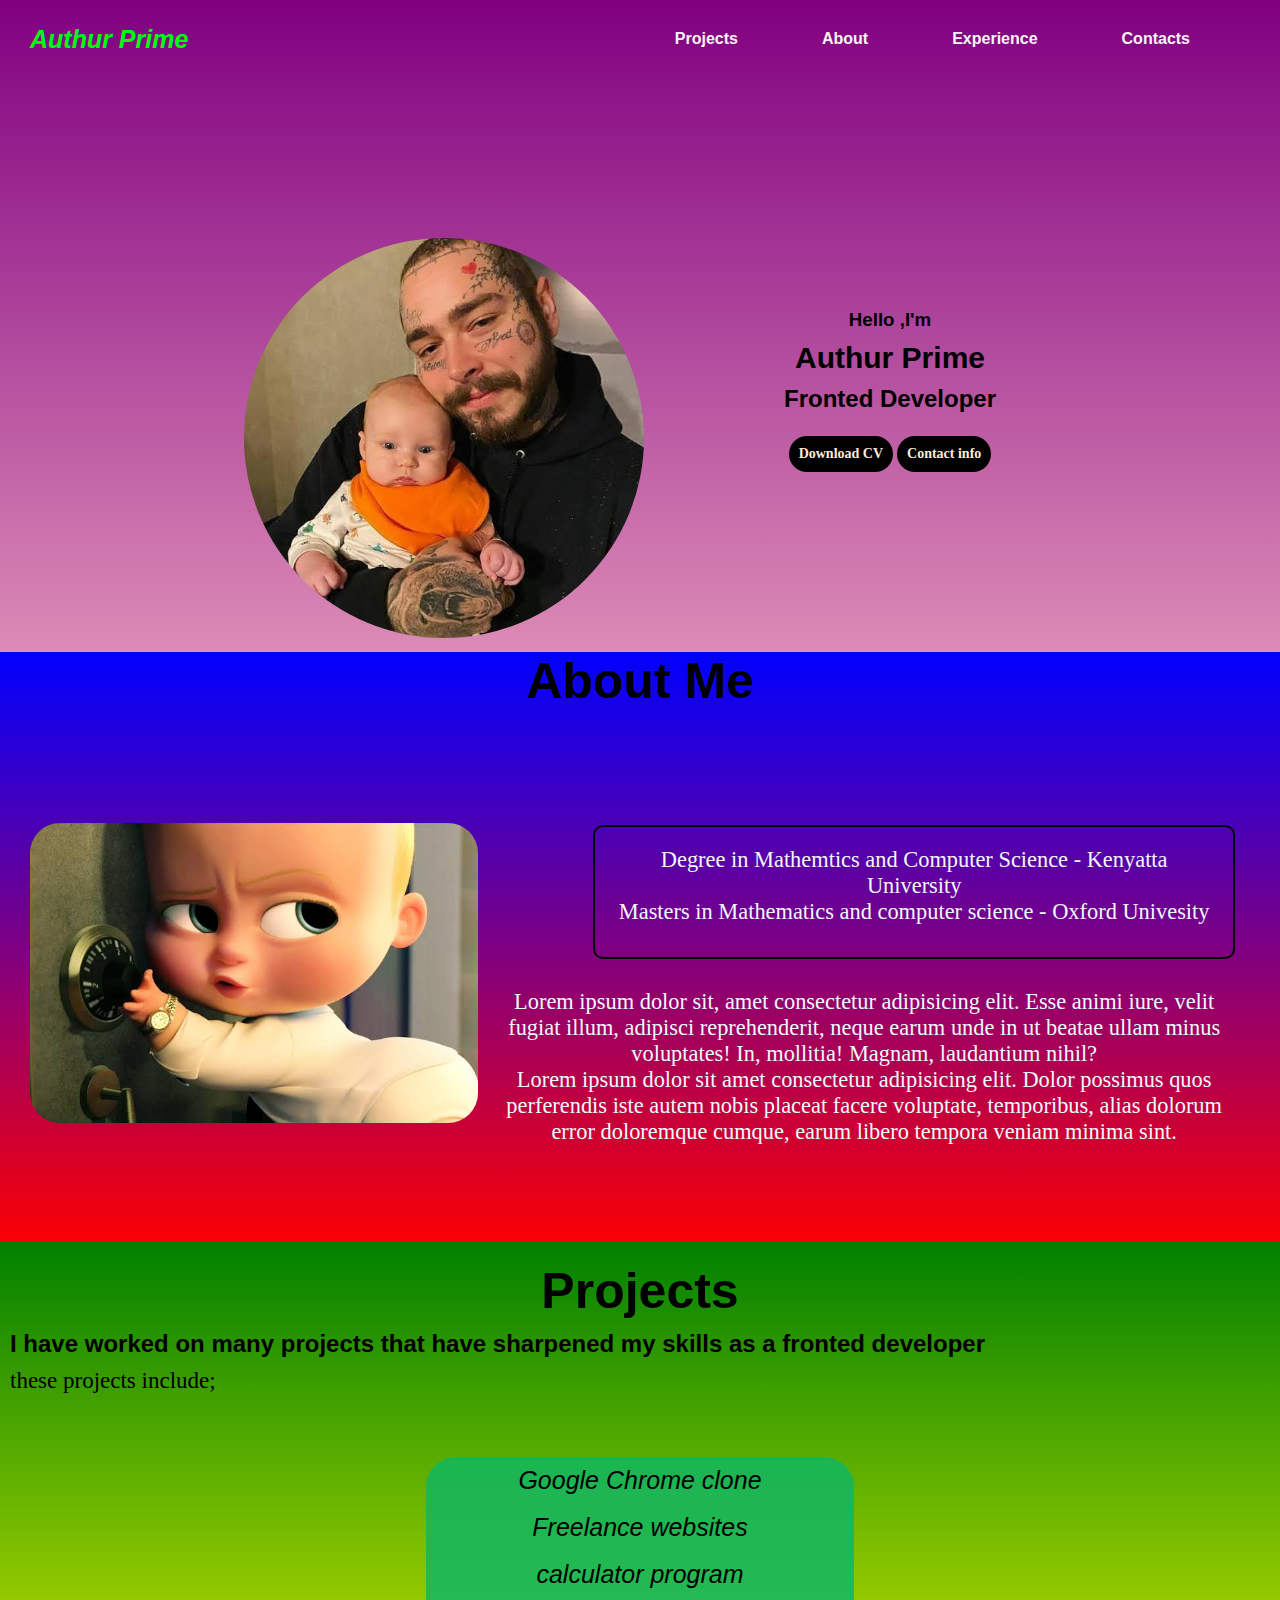
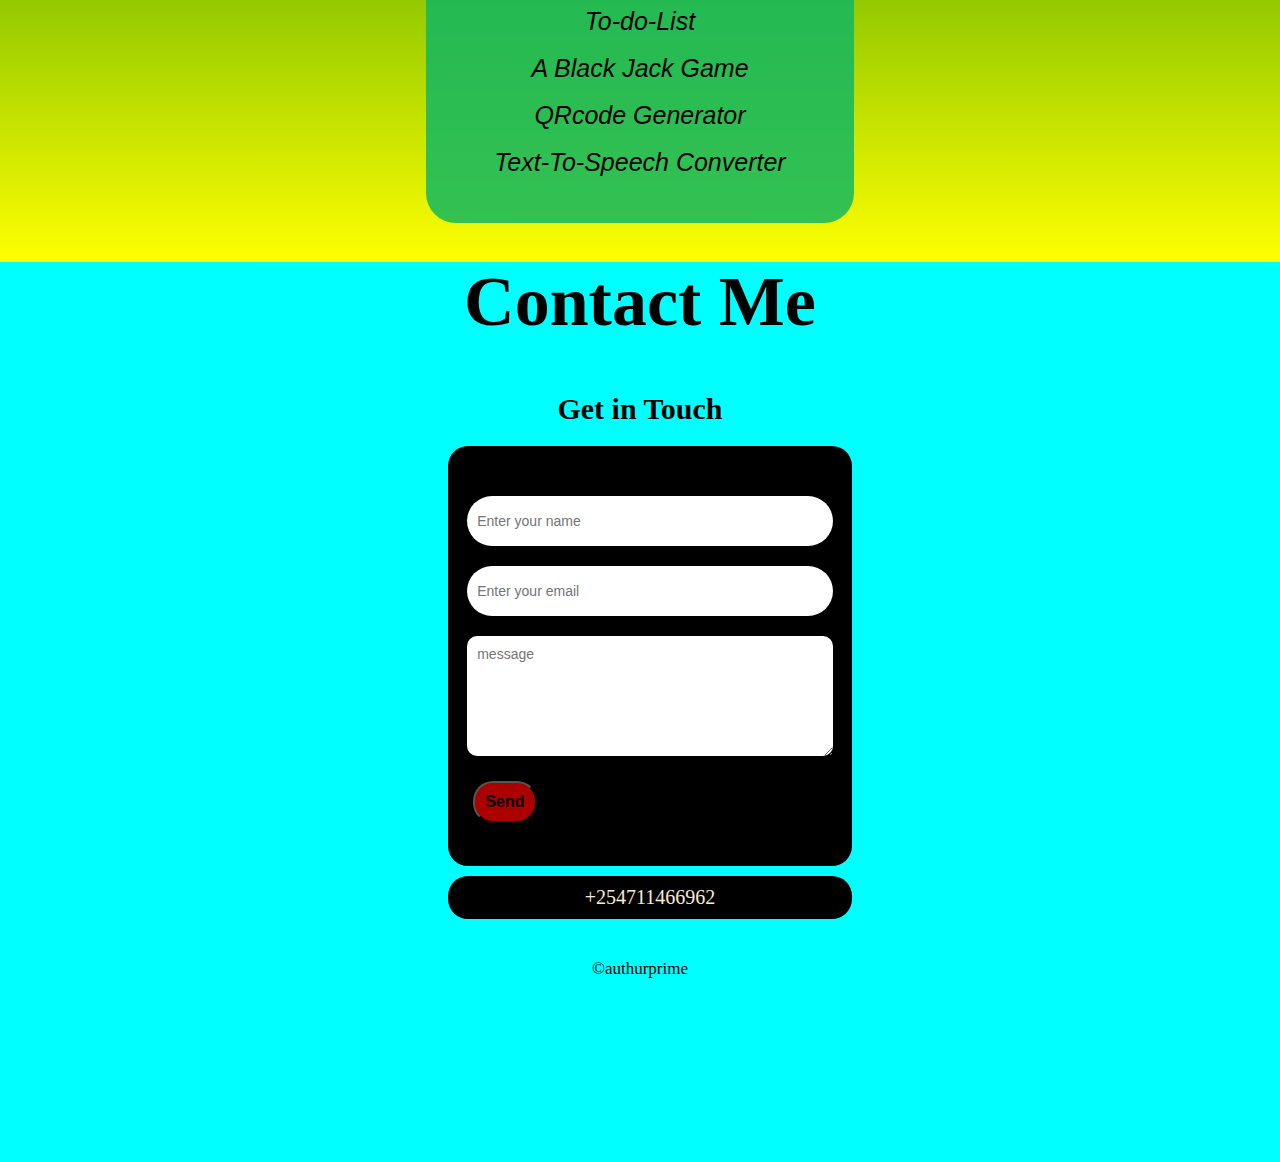
<file: index.html>
<!DOCTYPE html>
<html lang="en">
<head>
    <meta charset="UTF-8">
    <meta name="viewport" content="width=device-width, initial-scale=1.0">
    <title>Authur Prime</title>
    <link rel="stylesheet" href="landing.css">
    <link rel="stylesheet" href="about.css">
    <link rel="stylesheet" href="contact.css">
    <link rel="stylesheet" href="projects.css">
</head>
<body class="body1">
    <header>
        <div class="logo">Authur Prime</div>
        <nav class="nav-links">
            <ul>
                <li ><a target="_self" href="projects.html">Projects</a> </li>
                 <li ><a target="_self" href="about.html">About</a></li>
                  <li ><a href="#">Experience</a></li>
                   <li ><a target="_self" href="contacts.html">Contacts</a></li>

            </ul>
        </nav>
    </header>
    <section class="sec1">
        <div class="image">
            <img class="myimg" src="images (1).jpeg">
        </div>
        <div class="text">
            <h3>Hello ,I'm </h3>
            <h1>Authur Prime</h1>
            <h2>Fronted Developer</h2>
            <button>Download CV</button>
            <button><a href="contacts.html">Contact info</a></button>
        </div>
    </section>
        <section class="sec2">
        <h1>About Me</h1>
        <div class="about">
            <div class="bossbaby">
                <img src="images (6).jpeg" >
            </div>
            <div class="info">
                <div class="ee">
                    <div class="education">
                        <p>Degree in Mathemtics and Computer Science - Kenyatta University</p>
                        <p>Masters in Mathematics and computer science - Oxford Univesity</p>
                    </div>
                    
                </div>
                <div class="edp">
                    <p class="p1">Lorem ipsum dolor sit, amet consectetur adipisicing elit. Esse animi iure, velit fugiat illum, adipisci reprehenderit, neque earum unde in ut beatae ullam minus voluptates! In, mollitia! Magnam, laudantium nihil?</p>
                    <p>Lorem ipsum dolor sit amet consectetur adipisicing elit. Dolor possimus quos perferendis iste autem nobis placeat facere voluptate, temporibus, alias dolorum error doloremque cumque, earum libero tempora veniam minima sint.</p>
                </div>
            </div>

        </div>
    </section>
   
    <section class="sec4">
        <h1>Projects</h1>
        <h2>I have worked on many projects that have sharpened my skills as a fronted developer</h2>
        <p>these projects include;</p>
        <div class="projects-list">
            <ul>
                <li>Google Chrome clone</li>
                <li>Freelance websites</li>
                <li>calculator program</li>
                <li>To-do-List</li>
                <li>A Black Jack Game</li>
                <li>QRcode Generator</li>
                <li>Text-To-Speech Converter</li>
                </ul>
        </div>
    </section>
     <section class="sec3">
          <div class="cont">
            <h1>Contact Me</h1>
            <div class="Contact">
                <h3>Get in Touch</h3>
                <form action="https://api.web3forms.com/submit" method="POST" class="email">
                    <input type="hidden" name="access_key" value="29007040-fa35-4c67-ba3a-f7b22c3a7506">
                    <input name="name" id="name" type="text" placeholder="Enter your name">
                    <br>
                    <input type="email" name="email" id="email" placeholder="Enter your email">
                    <br>
                    <textarea name="message" id="ta" placeholder="message"></textarea>
                    <br>
                    <button type="submit" class="send">Send</button>
                    
            
                </form>
                <div class="mobile">
                    <a href="+2547111466962"> +254711466962</a>
            
                </div>
            </div>
        </div>
             
          <p class="cr">&COPY;authurprime</p>
    </section>
   
</body>
</html>
</file>
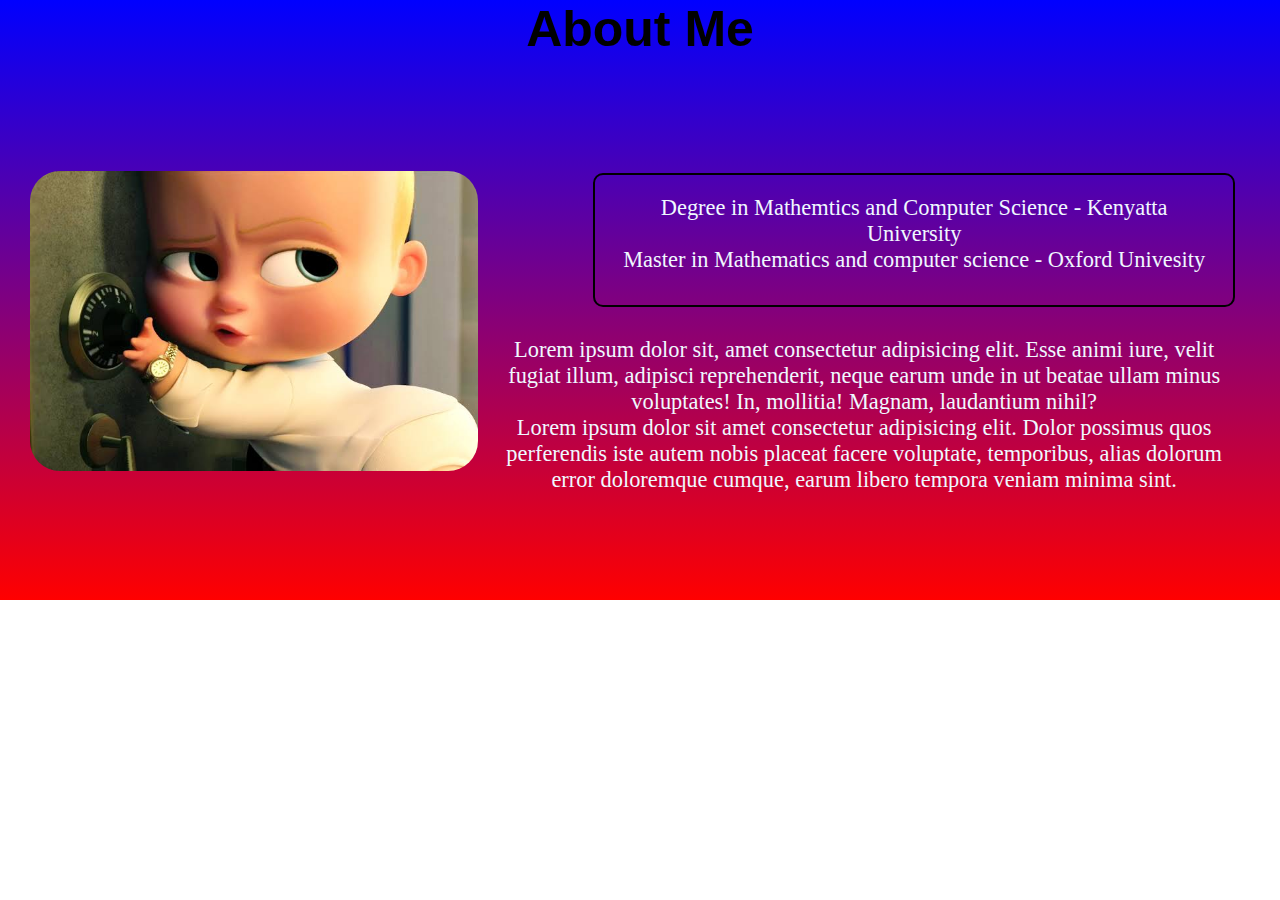
<file: about.html>
<!DOCTYPE html>
<html lang="en">
<head>
    <meta charset="UTF-8">
    <meta name="viewport" content="width=device-width, initial-scale=1.0">
    <title>About</title>
    <link rel="stylesheet" href="about.css">
</head>
<body >
    <section class="sec2">
        <h1>About Me</h1>
        <div class="about">
            <div class="bossbaby">
                <img src="images (6).jpeg" >
            </div>
            <div class="info">
                <div class="ee">
                    <div class="education">
                        <p>Degree in Mathemtics and Computer Science - Kenyatta University</p>
                        <p>Master in Mathematics and computer science - Oxford Univesity</p>
                    </div>
                    
                </div >
                <div class="edp">
                    <p class="p1">Lorem ipsum dolor sit, amet consectetur adipisicing elit. Esse animi iure, velit fugiat illum, adipisci reprehenderit, neque earum unde in ut beatae ullam minus voluptates! In, mollitia! Magnam, laudantium nihil?</p>
                    <p>Lorem ipsum dolor sit amet consectetur adipisicing elit. Dolor possimus quos perferendis iste autem nobis placeat facere voluptate, temporibus, alias dolorum error doloremque cumque, earum libero tempora veniam minima sint.</p>
                </div>
            </div>

        </div>
    </section>
</body>
</html>
</file>
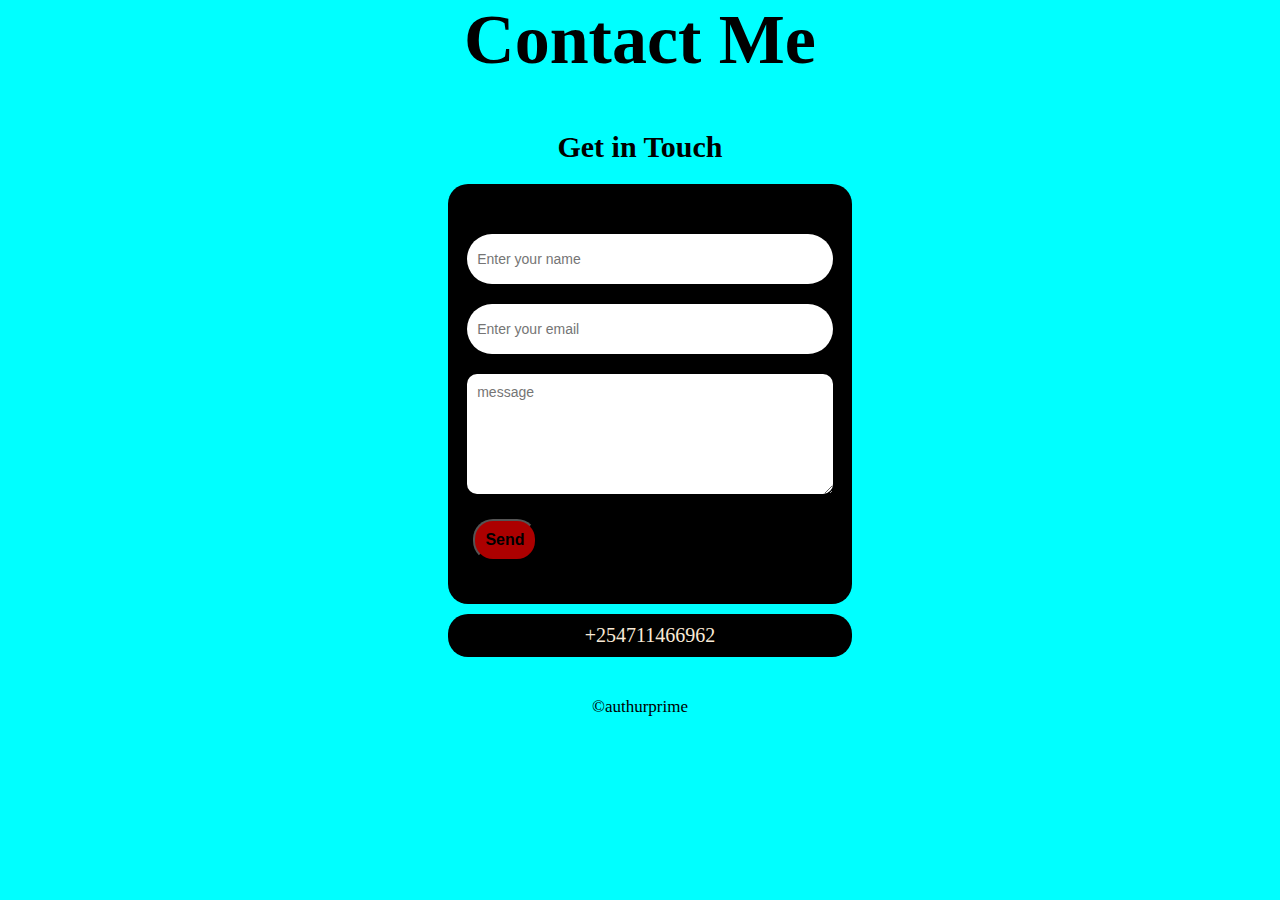
<file: contacts.html>
<!DOCTYPE html>
<html lang="en">
<head>
    <meta charset="UTF-8">
    <meta name="viewport" content="width=device-width, initial-scale=1.0">
    <title>Contact</title>
    <link rel="stylesheet" href="contact.css">
</head>
<body class="body3">
    <section class="sec3">
        <div class="cont">
            <h1>Contact Me</h1>
            <div class="Contact">
                <h3>Get in Touch</h3>
                <form action="https://api.web3forms.com/submit" method="POST" class="email">
                    <input type="hidden" name="access_key" value="29007040-fa35-4c67-ba3a-f7b22c3a7506">
                    <input name="name" id="name" type="text" placeholder="Enter your name">
                    <br>
                    <input type="email" name="email" id="email" placeholder="Enter your email">
                    <br>
                    <textarea name="message" id="ta" placeholder="message"></textarea>
                    <br>
                    <button type="submit" class="send">Send</button>
                    
            
                </form>
                <div class="mobile">
                    <a href="+2547111466962"> +254711466962</a>
            
                </div>
            </div>
        </div>
        <p class="cr">&COPY;authurprime</p>
    </section>
</body>
</html>
</file>
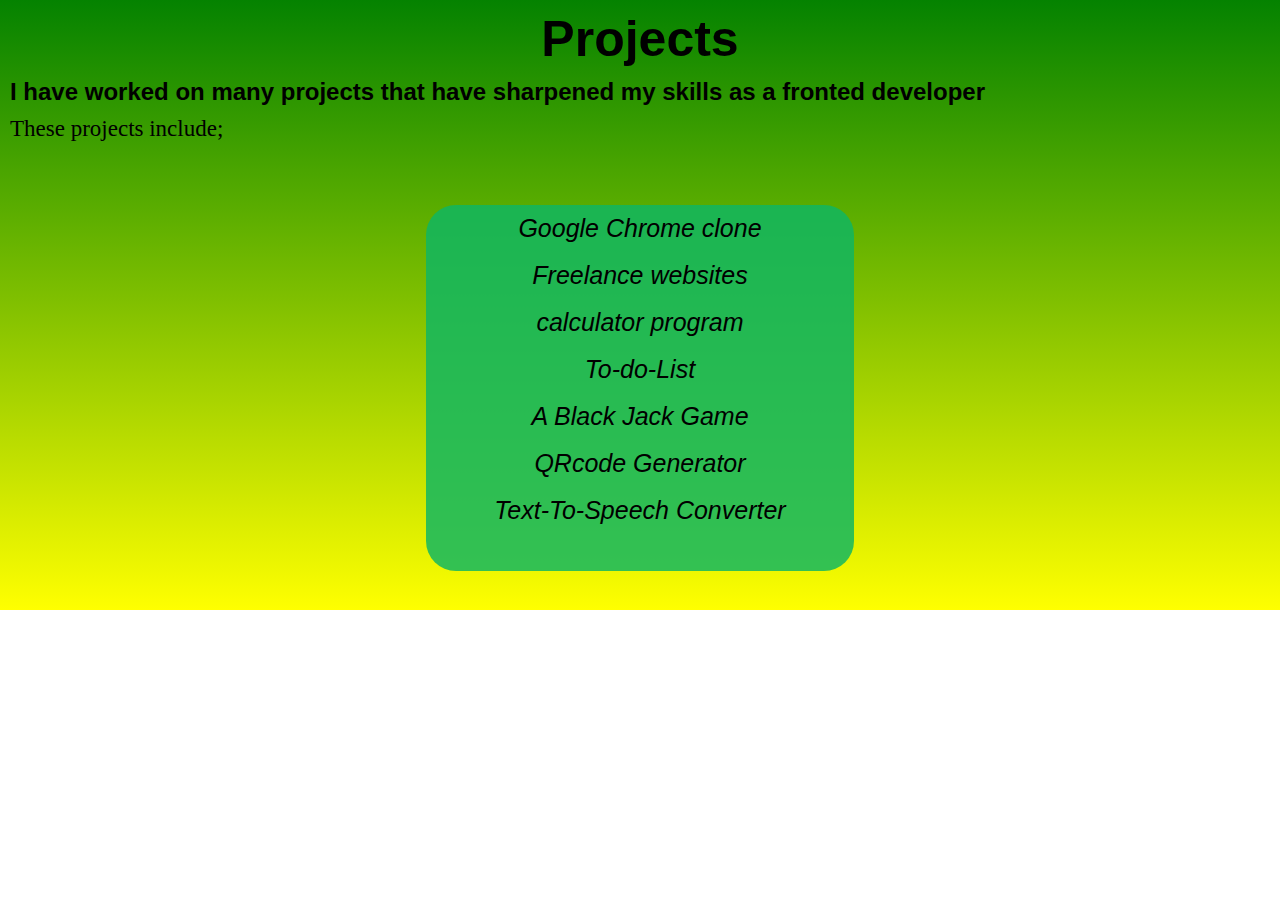
<file: projects.html>
<!DOCTYPE html>
<html lang="en">
<head>
    <meta charset="UTF-8">
    <meta name="viewport" content="width=device-width, initial-scale=1.0">
    <title>Projects</title>
    <link rel="stylesheet" href="projects.css">
</head>
<body>
        <section class="sec4">
        <h1>Projects</h1>
        <h2>I have worked on many projects that have sharpened my skills as a fronted developer</h2>
        <p>These projects include;</p>
        <div class="projects-list" >
            <ul>
                <li>Google Chrome clone</li>
                <li>Freelance websites</li>
                <li>calculator program</li>
                <li>To-do-List</li>
                <li>A Black Jack Game</li>
                <li>QRcode Generator</li>
                <li>Text-To-Speech Converter</li>
                </ul>
        </div>
    </section>
</body>
</html>
</file>
<file: landing.css>
*{
    margin:0 ;
    padding: 0;
    
}
.body1{
    background: linear-gradient(purple,pink);
    height: 900px;
    background-repeat: no-repeat;
}

header{
    display: flex;
    justify-content: space-between;
    align-items: center;
}
.logo{
    font-size: 25px;
    font-weight: bolder;
    color: rgb(0, 255, 13);
    font-style: italic;
    font-family: Verdana, Geneva, Tahoma, sans-serif;
    align-items: center;
    margin-left: 30px;
}
.nav-links{
    align-items: center;
    justify-content: space-evenly;
    margin-right: 50px;
    overflow-wrap: normal;


}
.nav-links ul li{
    display: inline-block;
    margin: 30px;
    

}
.nav-links ul li a {
    text-decoration: none;
    font-family:Verdana, Geneva, Tahoma, sans-serif ;
    font-weight: bolder;
    color: whitesmoke;
    padding: 10px;
    border-radius: 15px;
    border: none;


}
.nav-links ul li a:hover{
    background-color: rgba(2, 2, 46, 0.623);
}
.text{
    padding: 40px;
    text-align: center;

}
.text h1{
    font-family: Verdana, Geneva, Tahoma, sans-serif;
    font-size: 30px;
    margin: 10px;

}
.text h3{
    font-family: 'Segoe UI', Tahoma, Geneva, Verdana, sans-serif;

}
.text h2{
    font-family: 'Segoe UI', Tahoma, Geneva, Verdana, sans-serif;
}
.text button{
    padding: 10px;
    border: none;
    border-radius: 20px;
    font-size: 14px;
    margin-top: 23px;
    font-family: 'Times New Roman', Times, serif;
    font-weight: bolder;
    color: antiquewhite;
    background-color: black;
    
}
.text button a{
    text-decoration: none;
    color: antiquewhite;
}
.text button:hover{
    background-color: rgba(24, 24, 105, 0.76);
}
.myimg{
    height: 400px;
    width: 400px;
    border-radius: 200px;
    object-fit: cover;
    margin-right: 100px;
    margin-top: 100px;

}
.myimg:hover{

}
.sec1{
    display: flex;
    align-items: center;
    justify-content: center;
    padding: 10px;
    margin-top: 50px;


}
</file>
<file: about.css>
*{
    margin: 0;
    padding: 0;
}

.bossbaby img{
    border-radius: 30px;
    height: 300px;
    width: auto;
    
    margin-top:-200px ;
}
.about{
    display: flex;
    align-items: center;
    justify-content: space-between;
    margin-top: 70px;
    padding: 30px;
}
.info{
    
    padding: 15px;
    border-radius: 20px;
    height: 500px;
    text-align: center;
    align-items: center;
    background-color: blac;
    

}
.ee{
    display: flex;
    align-items: center;
    justify-content: space-between;
    text-align: center;


}
.education{
    border: 2px solid black;
    padding: 20px;
    height: 90px;
    border-radius: 10px;
    margin-left: 100px;
    overflow: auto;
}
.edp{
    height: 200px;
    overflow: auto;
     
     
}
.experience{
    border: 2px solid black;
    padding: 20px;
    height: 90px;
    border-radius: 10px;
}
.info p{
    font-size: 1.4em;
    color: aliceblue;
    align-items: center;
    text-align: center;
}
.p1{
    margin-top: 30px;
}
.sec2{
    background: linear-gradient(blue,red);
    height: 600px;
    
}
.sec2 h1{
    text-align: center;
    font-size: 50px;
    font-family: Verdana, Geneva, Tahoma, sans-serif;
    font-weight: bolder;
}
</file>
<file: contact.css>
*{
    margin: 0;
    padding: 0;
}
.sec3{
    justify-content: center;
    text-align: center;
    height: 600px;
    background-color: aqua;
     height: 900px;
    
    
    align-items: center;
}
.contact{
    
    
    color: bisque;
    background-color: bisque;
    margin-top: 200px;
}
  h1{
    font-size: 70px;
    
    
}
.sec3 h3{
    font-size: 30px;
    margin-top: 50px;

}
.email{
    background-color: black;
    width: 30%;
    margin-left: 35%;
    height: 400px;
    padding: 10px;
    display: block;
    margin-top: 20px;
    font-size: 20px;
    border-radius: 20px;
    color: bisque;
    align-items: center;
    

}
#name{
    height: 30px;
    padding: 10px;
    margin-top: 40px;
    border-radius: 30px;
    border: none;
    width: 90%;

}
#email{
     height: 30px;
    padding: 10px;
    margin-top: 20px;
    border-radius: 30px;
    border: none;
    width: 90%;
}
#ta{
     height: 100px;
    padding: 10px;
    margin-top: 20px;
    border-radius: 10px;
    border: none;
    width: 90%;

}
#ta:placeholder-shown{
    font-family: Arial, Helvetica, sans-serif;
    font-size: 14px;

}
#name:placeholder-shown{
    font-family: Arial, Helvetica, sans-serif;
    font-size: 14px;
}
#email:placeholder-shown{
    font-family: Arial, Helvetica, sans-serif;
    font-size: 14px;
}
.send{
    padding: 10px;
    font-weight: bolder;
    border-radius: 20px;
    background-color: rgb(172, 0, 0);
    font-size: 16px;
    margin-right: 290px;
    margin-top: 20px;
    cursor: pointer;
}
.send:hover{
    background-color: rgba(100, 9, 185, 0.863);
}
.email a{
    text-decoration: none;
    color: antiquewhite;
}
.mobile{
   background-color: black;
    width: 30%;
    margin-left: 35%;
    margin-right: auto;
    padding: 10px;
    display: block;
    margin-top: 10px;
    font-size: 20px;
    border-radius: 20px;
    color: beige;
}
.mobile a{
    text-decoration: none;
    color: antiquewhite;
}
.mobile:hover{
      background-color: rgba(245, 0, 135, 0.788);
      color: aliceblue;
      
}
.email:hover{
    background-color: rgba(245, 0, 135, 0.788);
      color: aliceblue;
}
.cr{
    font-size: 17px;
    margin-top: 40px;
}
</file>
<file: projects.css>
*{
    margin: 0;
    padding: 0;
}
.sec4{
    align-items: center;
     background: linear-gradient(green,yellow);
    height: 600px;
    margin-top: -10px;
    padding: 10px;
}
.sec4 h1{
    font-family: Verdana, Geneva, Tahoma, sans-serif;
    font-size: 50px;
    margin: 10px;
    text-align: center;
    font-weight: bolder;
   
}
.sec4 h2{
    font-family: Verdana, Geneva, Tahoma, sans-serif;
}
.sec4 p{
    font-size: 23px;
    margin-top: 10px;
}
.projects-list{
    font-size: 25px;
    font-family: Arial, Helvetica, sans-serif;
    font-style: italic;
    width: 34%;
    background-color: rgba(14, 182, 98, 0.836);
    margin-left: 33%;
    margin-top: 5%;
    height: 61%;
    align-items: center;
    animation: authur 2s timing-function 0.5s 3 direction fill-mode;
    border-radius: 30px;
    overflow-y: auto;
    
    
}
.projects-list:hover{
    background-color: rgba(226, 43, 211, 0.575);
}
.projects-list ul li{
    padding: 9px;
    text-align: center;
    list-style: none;
    
}
</file>
